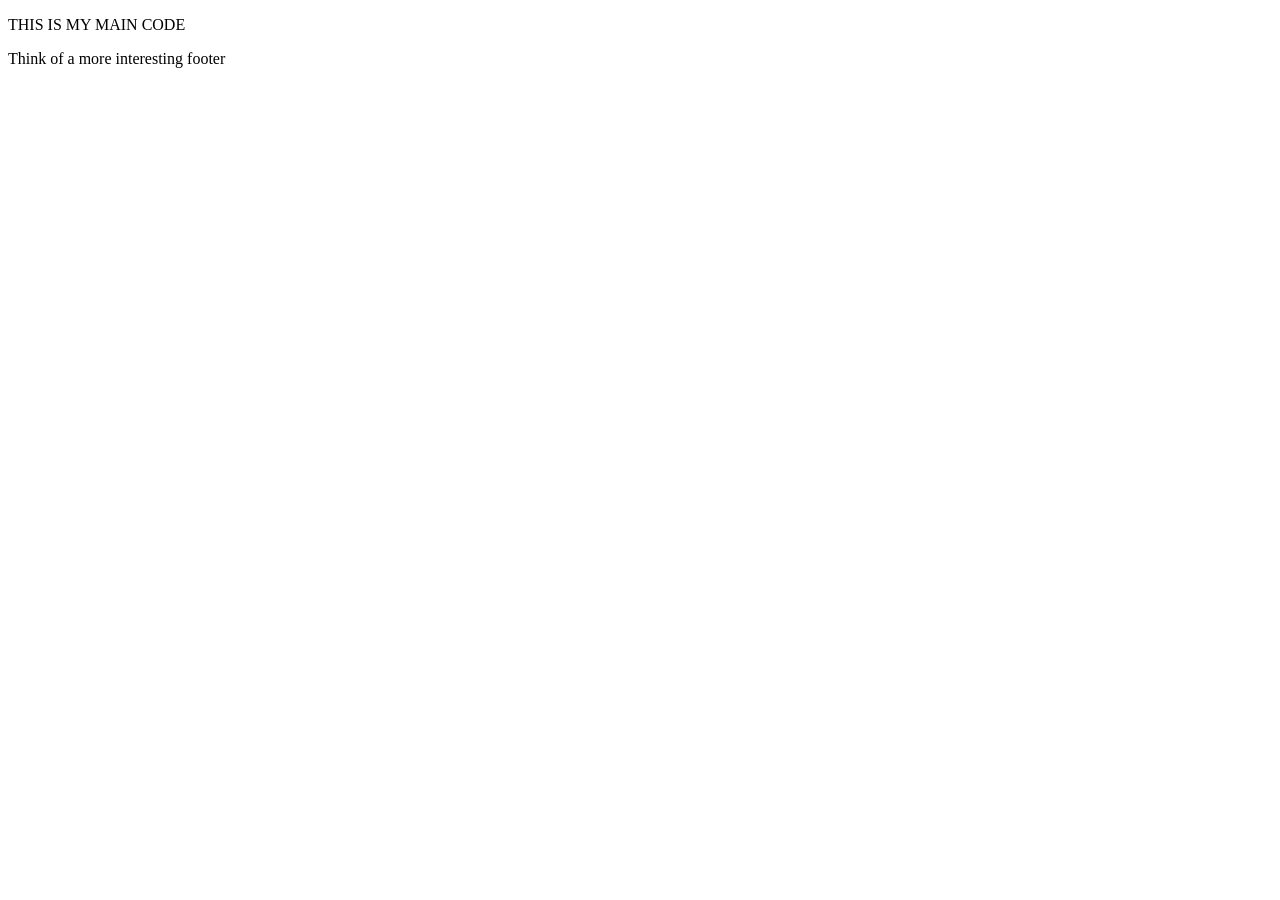
<file: MyWeb/index.html>
<!DOCTYPE html>
<html lang="en">
<head>
	<meta charset="UTF-8">
	<title>My First Page</title>
	<link rel="icon" type="image/png" href="logo.png" width="40px">
</head>

<body>
	<main><p> THIS IS MY MAIN CODE </p></main>
	<footer>
		<p>Think of a more interesting footer</p>
	</footer>
</body>
</html>
</file>
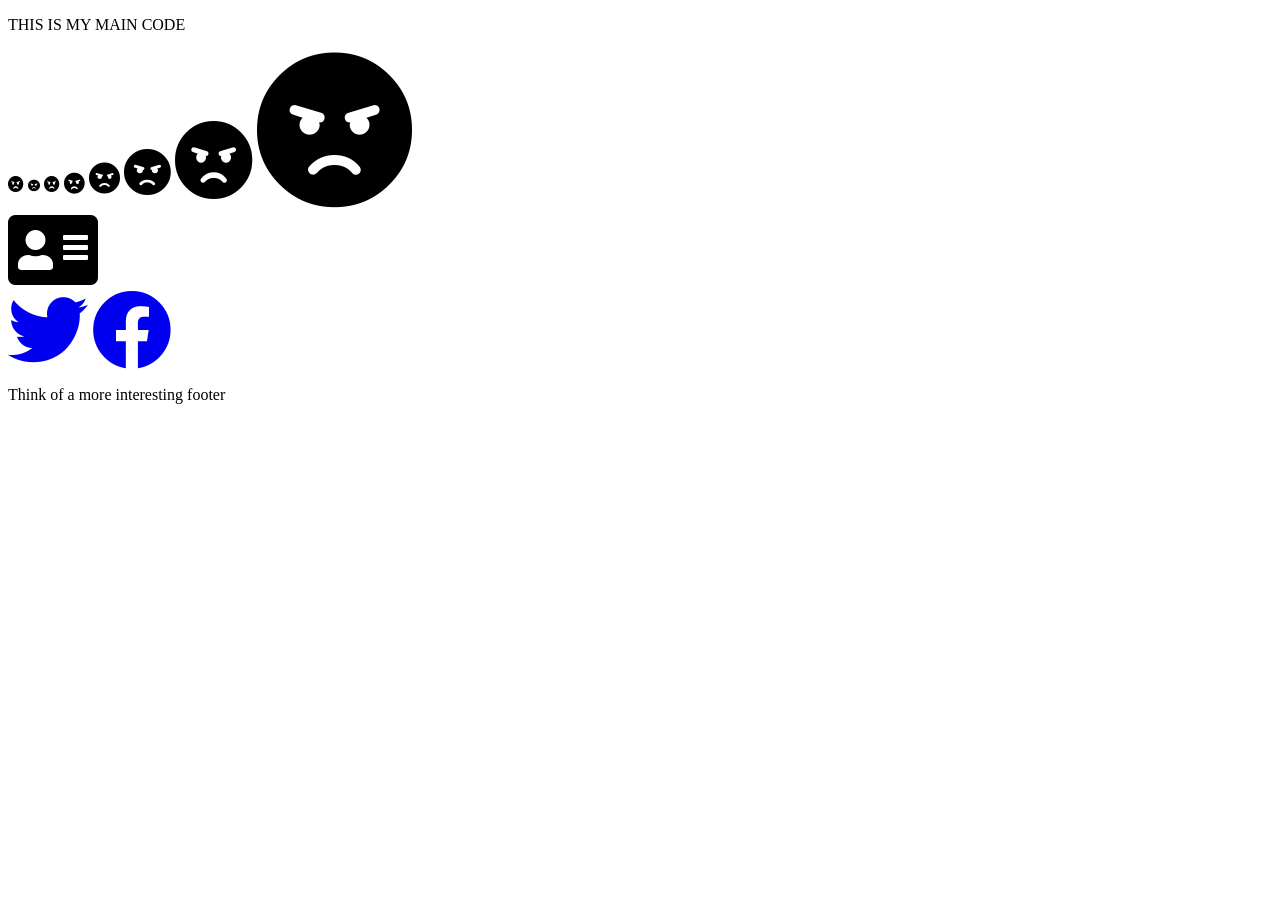
<file: MyWeb/font-awesome.html>
<!DOCTYPE html>
<html lang="en">
<head>
	<meta charset="UTF-8">
	<title>Font Awesome Demo</title>
	<!-- Link to Font Awesome CDN - Content Delivery Network -->
	<link rel="stylesheet" href="https://use.fontawesome.com/releases/v5.3.1/css/all.css" crossorigin="anonymous">
</head>

<body>
	<main><p> THIS IS MY MAIN CODE </p></main>
	
	<i class="fas fa-angry"></i>
	<i class="fas fa-angry fa-xs"></i>
	<i class="fas fa-angry fa-md"></i>
	<i class="fas fa-angry fa-lg"></i>
	<i class="fas fa-angry fa-2x"></i>
	<i class="fas fa-angry fa-3x"></i>
	<i class="fas fa-angry fa-5x"></i>
	<i class="fas fa-angry fa-10x"></i>
	
	<br>
	<i class="fas fa-address-card fa-5x"></i>
	<br>
	
	<a href = "http://www.twitter.com" aria-label = "Twitter"><i class="fab fa-twitter fa-5x"></i></a>
	<a href = "http://www.facebook.com" aria-label = "Facebook" target = "blank"><i class="fab fa-facebook fa-5x"></i></a>
	
	<footer>
		<p>Think of a more interesting footer</p>
	</footer>
</body>
</html>
</file>
